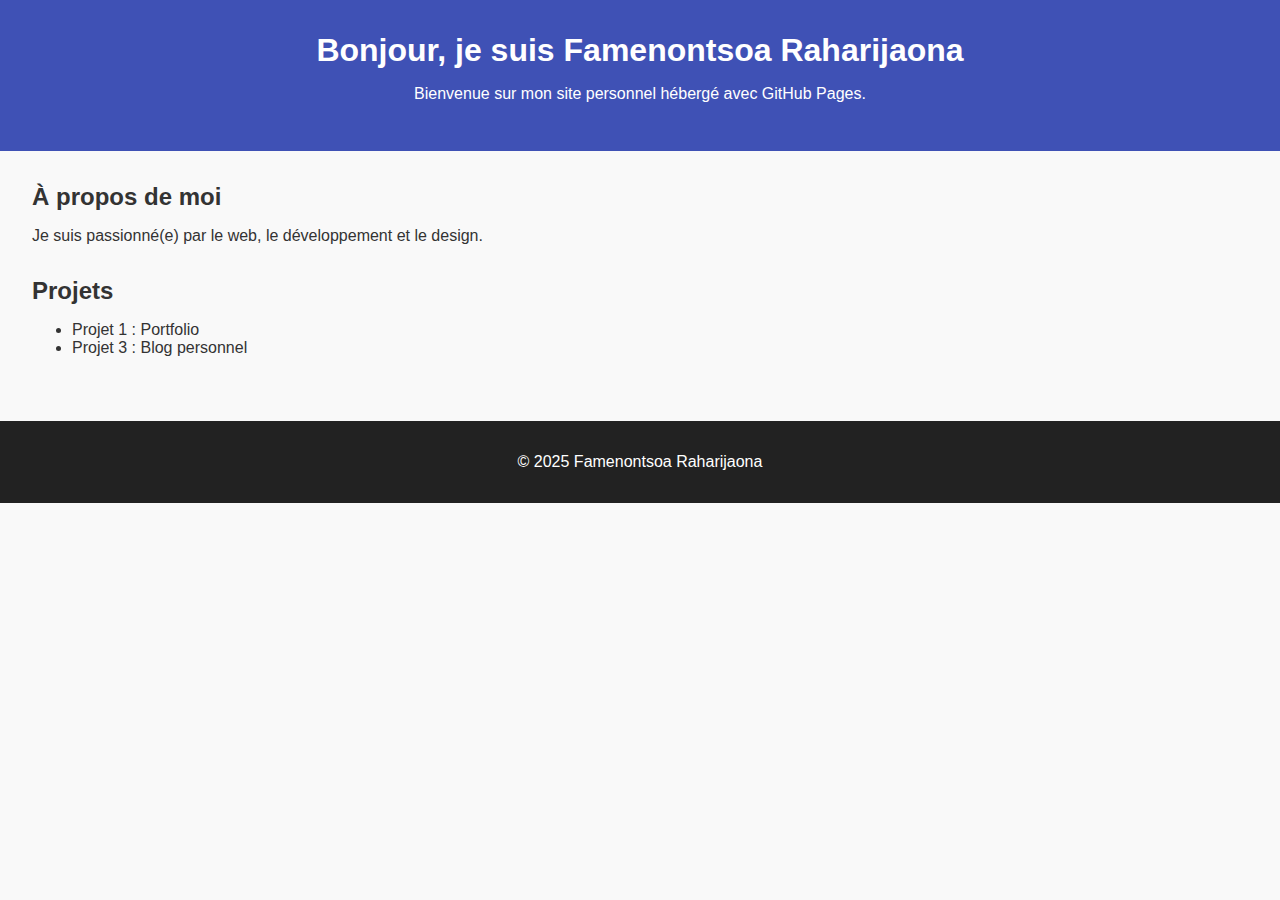
<file: indexnew.html>
<!DOCTYPE html>
<html lang="fr">
<head>
  <meta charset="UTF-8" />
  <meta name="viewport" content="width=device-width, initial-scale=1.0" />
  <title>Bienvenue sur mon site</title>
  <link rel="stylesheet" href="style.css" />
</head>
<body>
  <header>
    <h1>Bonjour, je suis Famenontsoa Raharijaona</h1>
    <p>Bienvenue sur mon site personnel hébergé avec GitHub Pages.</p>
  </header>

  <main>
    <section>
      <h2>À propos de moi</h2>
      <p>Je suis passionné(e) par le web, le développement et le design.</p>
    </section>

    <section>
      <h2>Projets</h2>
      <ul>
        <li>Projet 1 : Portfolio</li>
     <li>Projet 3 : Blog personnel</li>
      </ul>
    </section>
  </main>

  <footer>
    <p>© 2025 Famenontsoa Raharijaona</p>
  </footer>
</body>
</html>
</file>
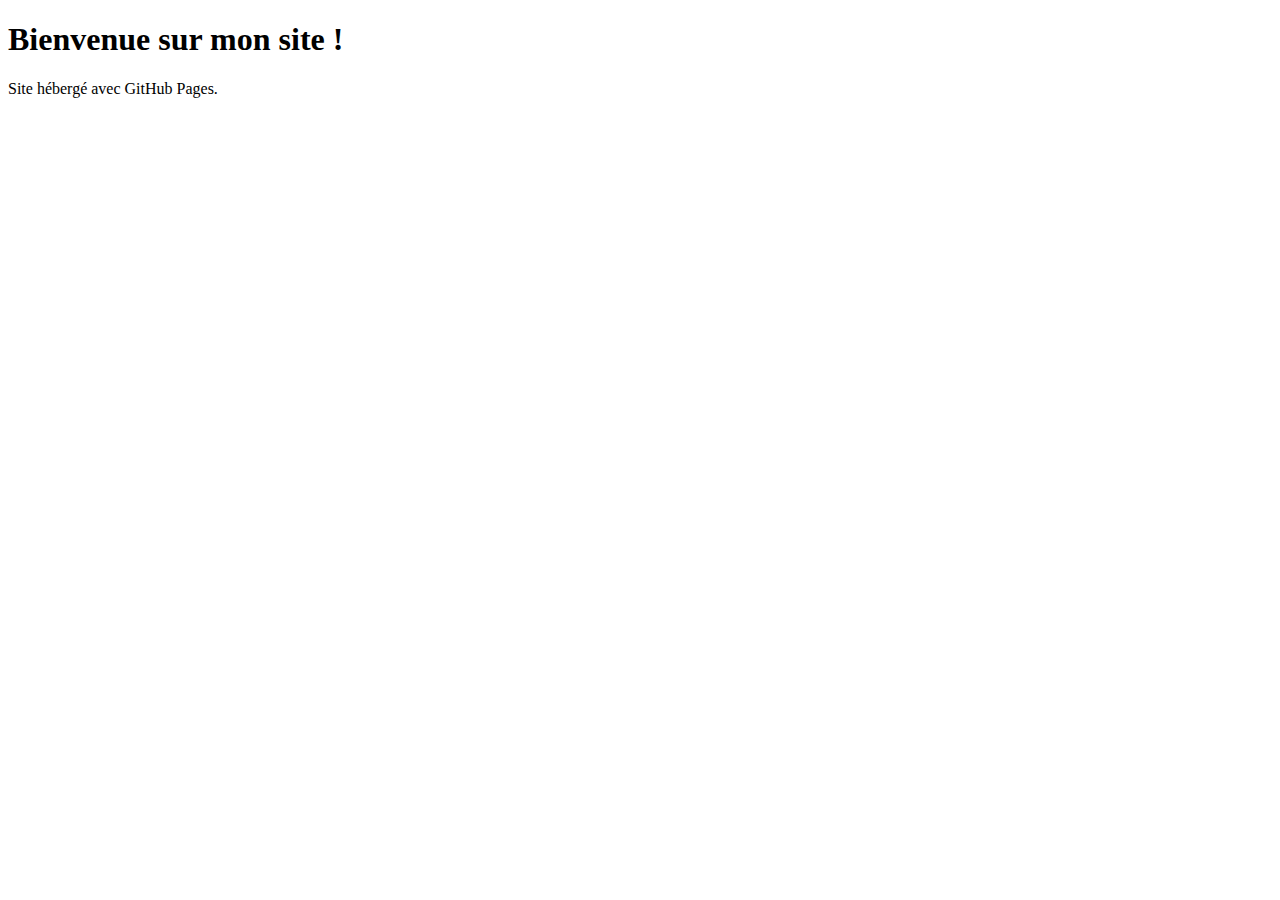
<file: indexx.html>
<!DOCTYPE html>
<html lang="fr">
<head>
  <meta charset="UTF-8" />
  <title>Mon site GitHub Pages</title>
</head>
<body>
  <h1>Bienvenue sur mon site !</h1>
  <p>Site hébergé avec GitHub Pages.</p>
</body>
</html>
</file>
<file: style.css>
body {
  font-family: Arial, sans-serif;
  margin: 0;
  padding: 0;
  background: #f9f9f9;
  color: #333;
}

header {
  background: #3f51b5;
  color: white;
  padding: 2rem;
  text-align: center;
}

main {
  padding: 2rem;
}

h1, h2 {
  margin: 0 0 1rem;
}

section {
  margin-bottom: 2rem;
}

footer {
  background: #222;
  color: white;
  text-align: center;
  padding: 1rem;
}
</file>
